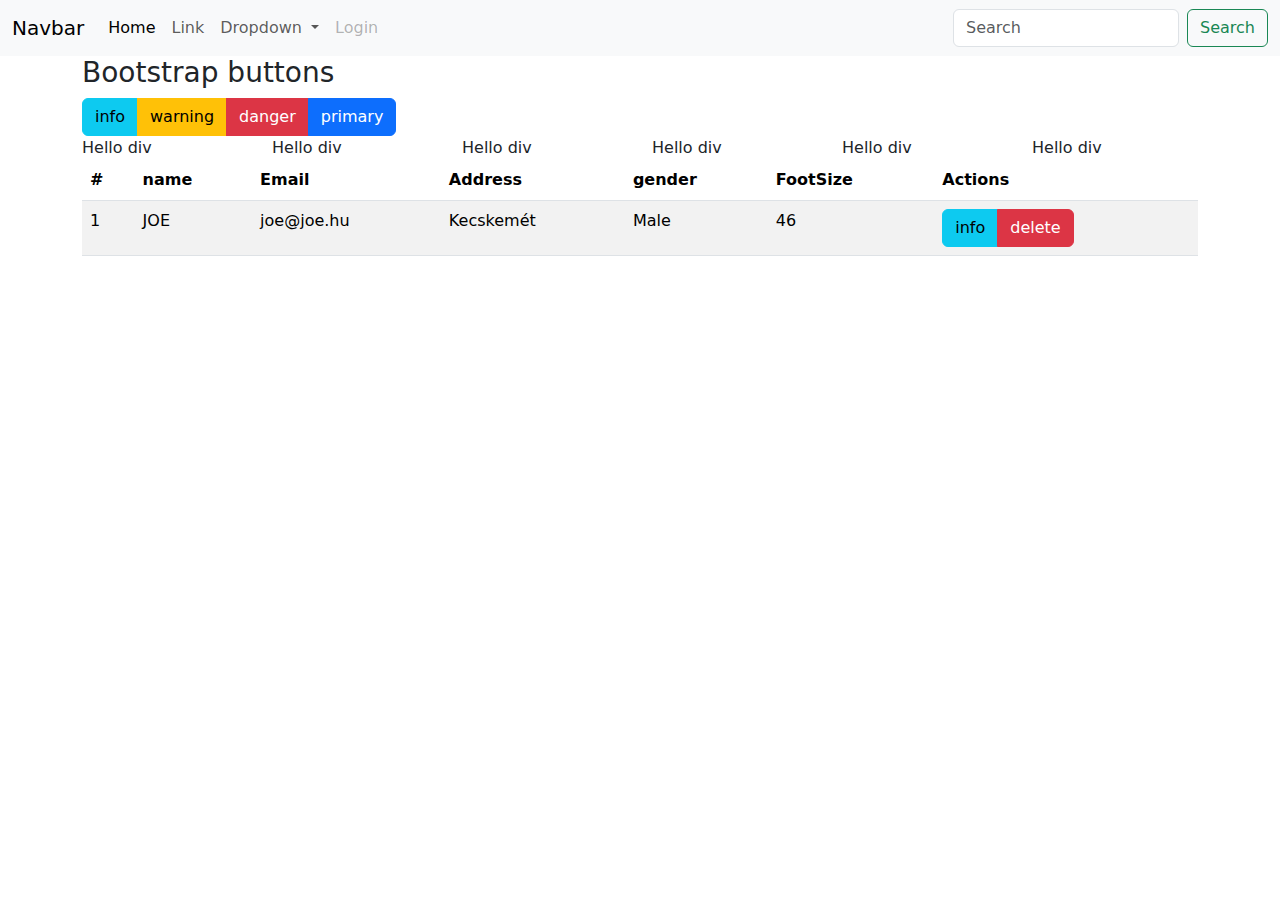
<file: bt/index.html>
<!doctype html>
<html lang="en">
  <head>
    <meta charset="utf-8">
    <meta name="viewport" content="width=device-width, initial-scale=1">
    <title>Bootstrap demo</title>
    <link href="https://cdn.jsdelivr.net/npm/bootstrap@5.3.3/dist/css/bootstrap.min.css" rel="stylesheet" integrity="sha384-QWTKZyjpPEjISv5WaRU9OFeRpok6YctnYmDr5pNlyT2bRjXh0JMhjY6hW+ALEwIH" crossorigin="anonymous">
  </head>
  <body>
    <nav class="navbar navbar-expand-lg bg-body-tertiary">
        <div class="container-fluid">
          <a class="navbar-brand" href="/bt/index.html">Navbar</a>
          <button class="navbar-toggler" type="button" data-bs-toggle="collapse" data-bs-target="#navbarSupportedContent" aria-controls="navbarSupportedContent" aria-expanded="false" aria-label="Toggle navigation">
            <span class="navbar-toggler-icon"></span>
          </button>
          <div class="collapse navbar-collapse" id="navbarSupportedContent">
            <ul class="navbar-nav me-auto mb-2 mb-lg-0">
              <li class="nav-item">
                <a class="nav-link active" aria-current="page" href="#">Home</a>
              </li>
              <li class="nav-item">
                <a class="nav-link" href="#">Link</a>
              </li>
              <li class="nav-item dropdown">
                <a class="nav-link dropdown-toggle" href="#" role="button" data-bs-toggle="dropdown" aria-expanded="false">
                  Dropdown
                </a>
                <ul class="dropdown-menu">
                  <li><a class="dropdown-item" href="#">User settings</a></li>
                  <li><a class="dropdown-item" href="#">System settings</a></li>
                  <li><hr class="dropdown-divider"></li>
                  <li><a class="dropdown-item" href="#">admin settings</a></li>
                </ul>
              </li>
              <li class="nav-item">
                <a class="nav-link disabled" aria-disabled="true">Login</a>
              </li>
            </ul>
            <form class="d-flex" role="search">
              <input class="form-control me-2" type="search" placeholder="Search" aria-label="Search">
              <button class="btn btn-outline-success" type="submit">Search</button>
            </form>
          </div>
        </div>
      </nav>

      <div class="container">
        <div class="row">
            <div class="col-12">
                <h3>Bootstrap buttons</h3>
            </div>
            <div class="col-4">
                <div class="btn-group">
                    <button class="btn btn-info">
                        info
                    </button>
                    <button class="btn btn-warning">
                        warning
                    </button>
                    <button class="btn btn-danger">
                        danger
                    </button>
                    <button class="btn btn-primary">
                        primary
                    </button>
                </div>
            </div>
        </div>
      </div>




    <div class="container">
        <div class="row">
            <div class="col-12 col-md-6 col-xl-2">
                Hello div
            </div>
            <div class="col-12 col-md-6 col-xl-2">
                Hello div
            </div>
            <div class="col-12 col-md-6 col-xl-2">
                Hello div
            </div>
            <div class="col-12 col-md-6 col-xl-2">
                Hello div
            </div>
            <div class="col-12 col-md-6 col-xl-2">
                Hello div
            </div>
            <div class="col-12 col-md-6 col-xl-2">
                Hello div
            </div>
        </div>
        <table class="table table-striped">
            <thead>
                <tr>
                    <th>#</th>
                    <th>name</th>
                    <th>Email</th>
                    <th>Address</th>
                    <th>gender</th>
                    <th>FootSize</th>
                    <th>Actions</th>
                </tr>
            </thead>
            <tbody>
                <tr>
                    <td>1</td>
                    <td>JOE</td>
                    <td>joe@joe.hu</td>
                    <td>Kecskemét</td>
                    <td>Male</td>
                    <td>46</td>
                    <td>
                        <div class="btn-group">
                            <button class="btn btn-info">
                                info
                            </button>
                            <button class="btn btn-danger">
                                delete
                            </button>
                        </div>
                    </td>
                </tr>
            </tbody>
        </table>
    </div>


    <script src="https://cdn.jsdelivr.net/npm/bootstrap@5.3.3/dist/js/bootstrap.bundle.min.js" integrity="sha384-YvpcrYf0tY3lHB60NNkmXc5s9fDVZLESaAA55NDzOxhy9GkcIdslK1eN7N6jIeHz" crossorigin="anonymous"></script>
  </body>
</html>
</file>
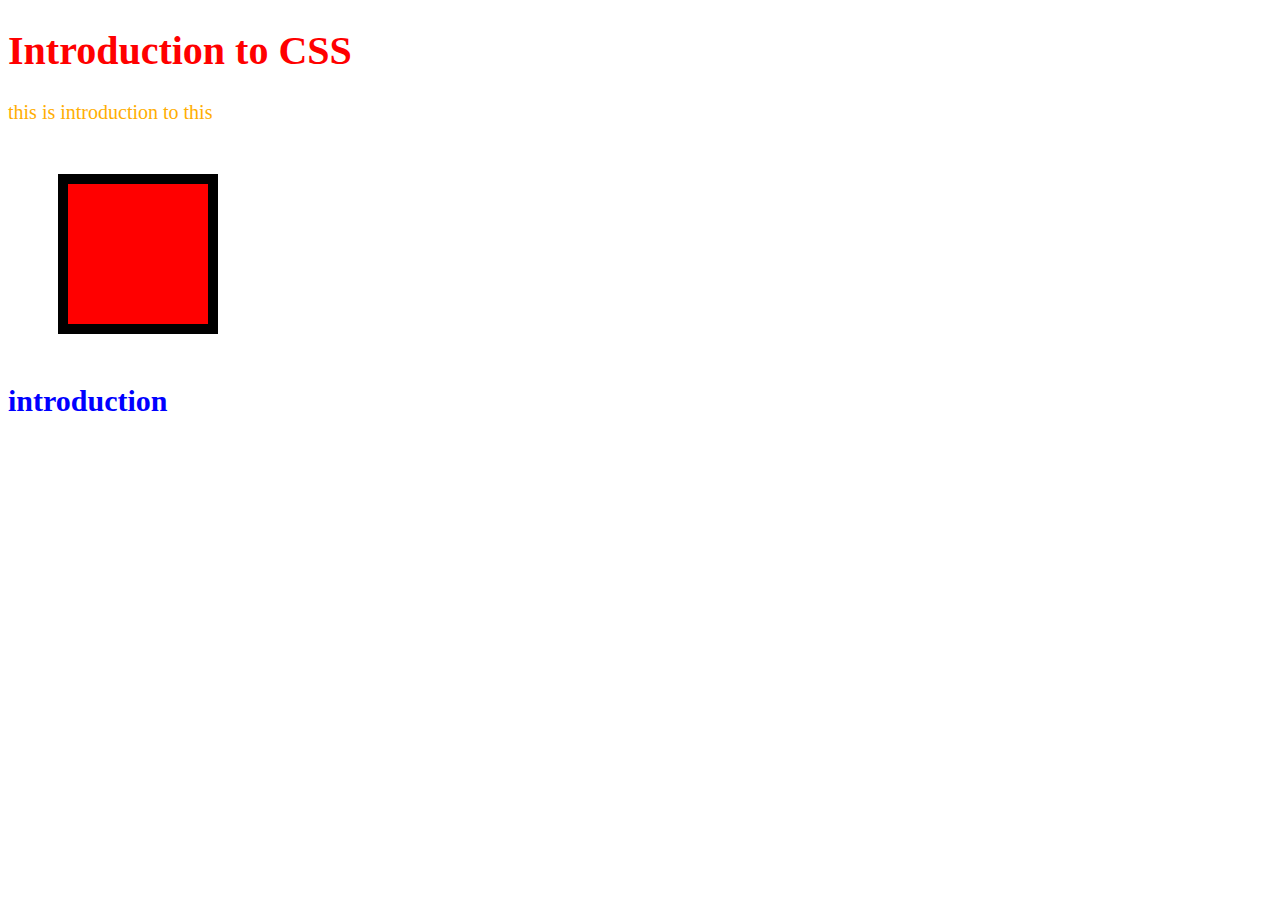
<file: önálló/önálló.html>
<!DOCTYPE html>
<html lang="en">
<head>
    <meta charset="UTF-8">
    <meta name="viewport" content="width=device-width, initial-scale=1.0">
    <title>Document</title>
    <style>
        h2{
            color: blue;
        }
    </style>
    <link rel="stylesheet" href="styles.css">
</head>
<body>
    <h1 class="blue">
        Introduction to CSS
 
    </h1>
    <p>
        this is introduction to this
    </p>
    <div class="box">

    </div>
    <h2>
        introduction
    </h2>

</body>
</html>
</file>
<file: önálló/styles.css>
.blue{
    color: #fff321;
    color: hsl(0,100%, 50% );
}
body{
    color: rgb(255, 174, 2);
    font-size: 20px;
}
.box{
    height: 100px;
    width: 100px;
    padding: 20px;
    margin: 50px;
    border: 10px solid black;
    background-color: red;
}


h1{
    color: black;
}
h1{
    color: red;
}
</file>
